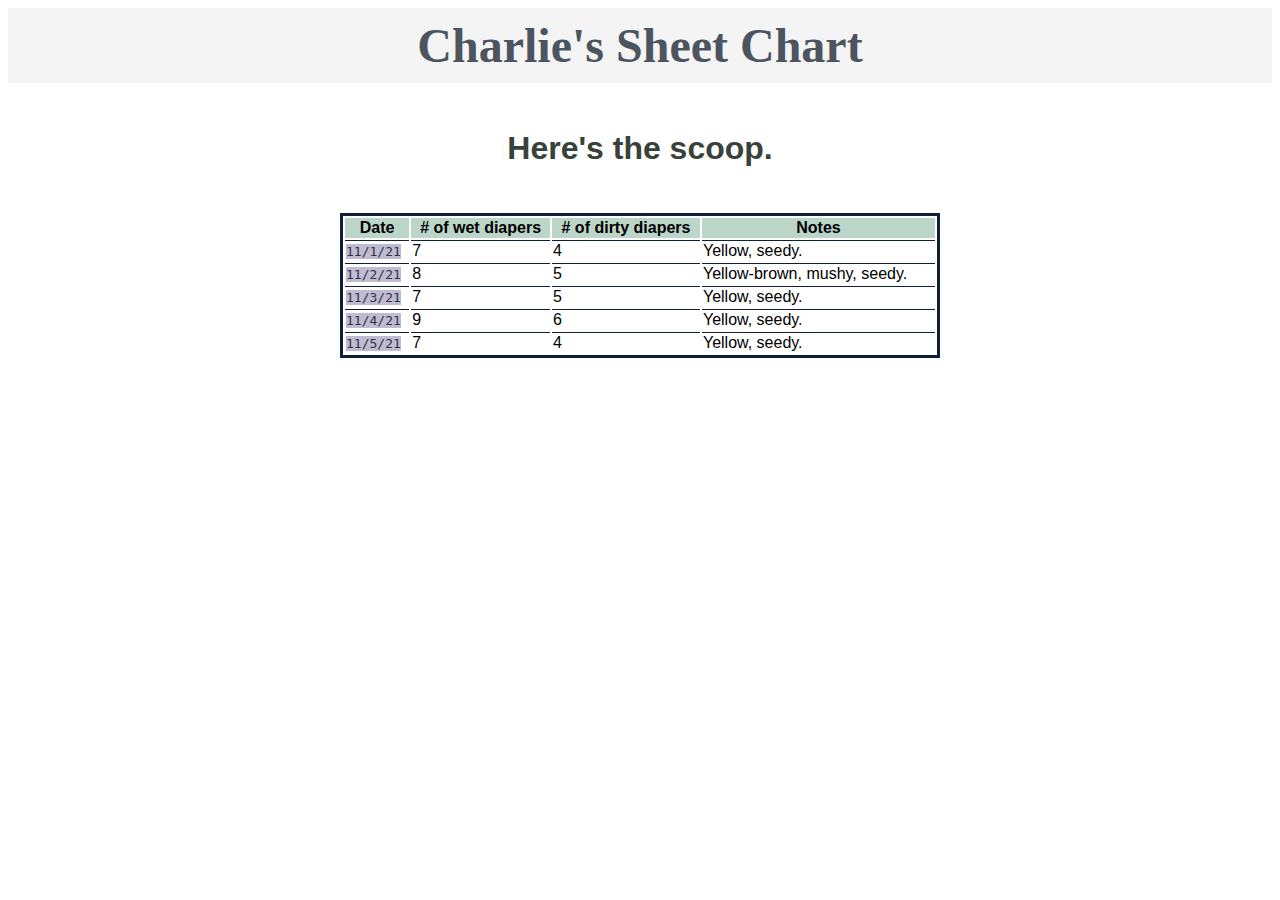
<file: cheat sheet/index.html>
<!DOCTYPE html>
<html>
    <head>
        <meta charset="utf-8">
        <meta http-equiv="X-UA-Compatible">
        <title>Charlie's Sheet Chart</title>
        <meta name="description" content="">
        <meta name="viewport" content="width=device-width, initial-scale=1">
        <link rel="stylesheet" href="style.css">
    </head>
    <body>
        <header>
            <div class="header">
                <h1>Charlie's Sheet Chart</h1>
            </div>
        </header>
            <h2>Here's the scoop.</h2>
            <table>
                <thead>
                    <tr>
                        <th>Date</th>
                        <th># of wet diapers</th>
                        <th># of dirty diapers</th>
                        <th>Notes</th>
                    </tr>
                </thead>
                <tbody>
                    <tr>
                        <td>
                            <span class="date">11/1/21</span>
                        </td>
                        <td>7</td>
                        <td>4</td>
                        <td>Yellow, seedy.</td>
                    </tr>
                    <tr>
                        <td>
                            <span class="date">11/2/21</span>
                        </td>
                        <td>8</td>
                        <td>5</td>
                        <td>Yellow-brown, mushy, seedy.</td>
                    </tr>
                    <tr>
                        <td>
                            <span class="date">11/3/21</span>
                        </td>
                        <td>7</td>
                        <td>5</td>
                        <td>Yellow, seedy.</td>
                    </tr>
                    <tr>
                        <td>
                            <span class="date">11/4/21</span>
                        </td>
                        <td>9</td>
                        <td>6</td>
                        <td>Yellow, seedy.</td>
                    </tr>
                    <tr>
                        <td>
                            <span class="date">11/5/21</span>
                        </td>
                        <td>7</td>
                        <td>4</td>
                        <td>Yellow, seedy.</td>
                    </tr>
                </tbody>
            </table>
    </body>
</html>
</file>
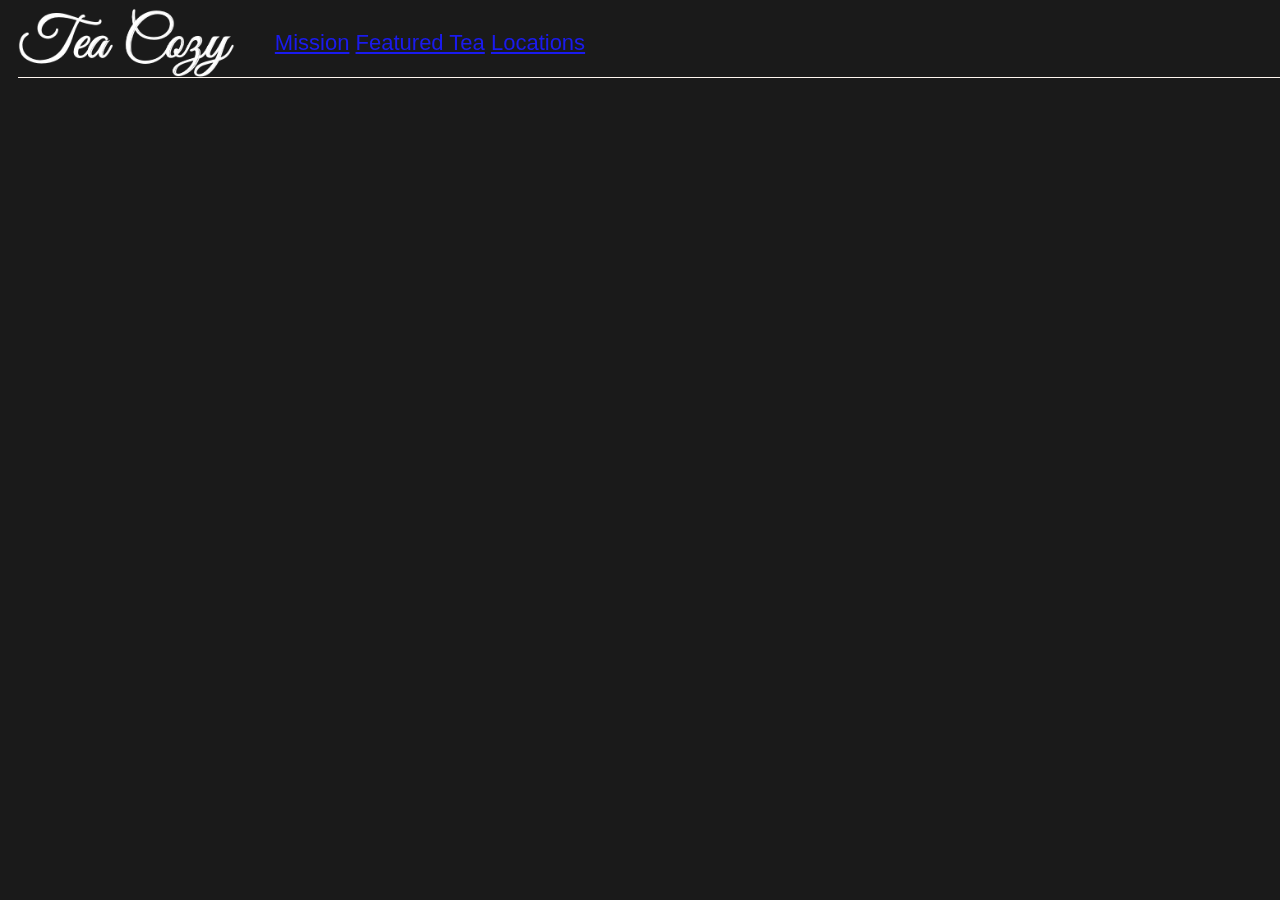
<file: Flexbox Project/index.html>
<!DOCTYPE html>
<html>
    <head>
        <meta charset="utf-8">
        <title>Tea Cozy</title>
        <meta name="viewport" content="width=device-width, initial-scale=1">
        <link rel="stylesheet" href="style.css">
    </head>
    <body>
        <div class="header">
            <img class="nav-logo" src="assets/img-tea-cozy-logo.png">
            <ul>
                <li class="nav-item"><a class="nav-item-link" href="#">Mission</a></li>
                <li class="nav-item"><a class="nav-item-link" href="#">Featured Tea</a></li>
                <li class="nav-item"><a class="nav-item-link" href="#">Locations</a></li>
            </ul>
        </div>
        <div class=""></div>
    </body>
</html>
</file>
<file: cheat sheet/style.css>
/* General Utilities */
*,
body,
h2 {
    font-family: Helvetica, sans-serif;
}
/* Fonts */
@font-face {
    font-family: 'Noto Serif';
    font-style: normal;
    font-weight: 700;
    font-display: swap;
    src: url(https://fonts.gstatic.com/s/notoserif/v16/ga6Law1J5X9T9RW6j9bNdOwzfRqece9LOocoDg.woff2) format('woff2');
    unicode-range: U+0460-052F, U+1C80-1C88, U+20B4, U+2DE0-2DFF, U+A640-A69F, U+FE2E-FE2F;
}
/* H Tags */
h1 {
    font-family: 'Noto Serif';
    font-weight: 700;
    font-size: 3em;
    color: #4b545f;
    text-align: center;
    margin: 0 auto;
}
h2 {
    font-weight: 700;
    font-size: 2em;
    color: #37423b;
    padding: 20px 0;
    text-align: center;
}
/* Table */
table {
    width: 600px;
    margin: 0 auto;
    border: solid 3px #0e1f37;
}
thead {
    background-color: #bbd5c8;
}
td {
    border-top: 1px solid #0e1f37;
}
/* Divs */
.header {
    display: flex;
    position: relative;
    top: 0;
    left: 0;
    background-color: #f4f4f4;
    padding: 10px;
    margin: 0 0 20px 0;
}
.date {
    background-color: #bfbbd5;
    color: #333;
    font-family: monospace;
}
</file>
<file: Flexbox Project/style.css>
html {
    font-family: Helvetica, sans-serif;
    font-size: 22px;
    color: seashell;
    background-color: black;
    opacity: 0.9;
    text-align: center;
}
.header {
    display: flex;
    height: 69px;
    width: 100%;
    border-bottom: 1px solid seashell;
    position: fixed;
    margin: auto 10px;
}
nav {
    float: right;
}
.nav-logo img {
    height: 50px;
}
.nav-item {
    display: inline-flex;
    justify-content: space-between;
}
.nav-item-link a {
    text-decoration: underline;
    cursor: pointer;
    color: seashell;
}
</file>
